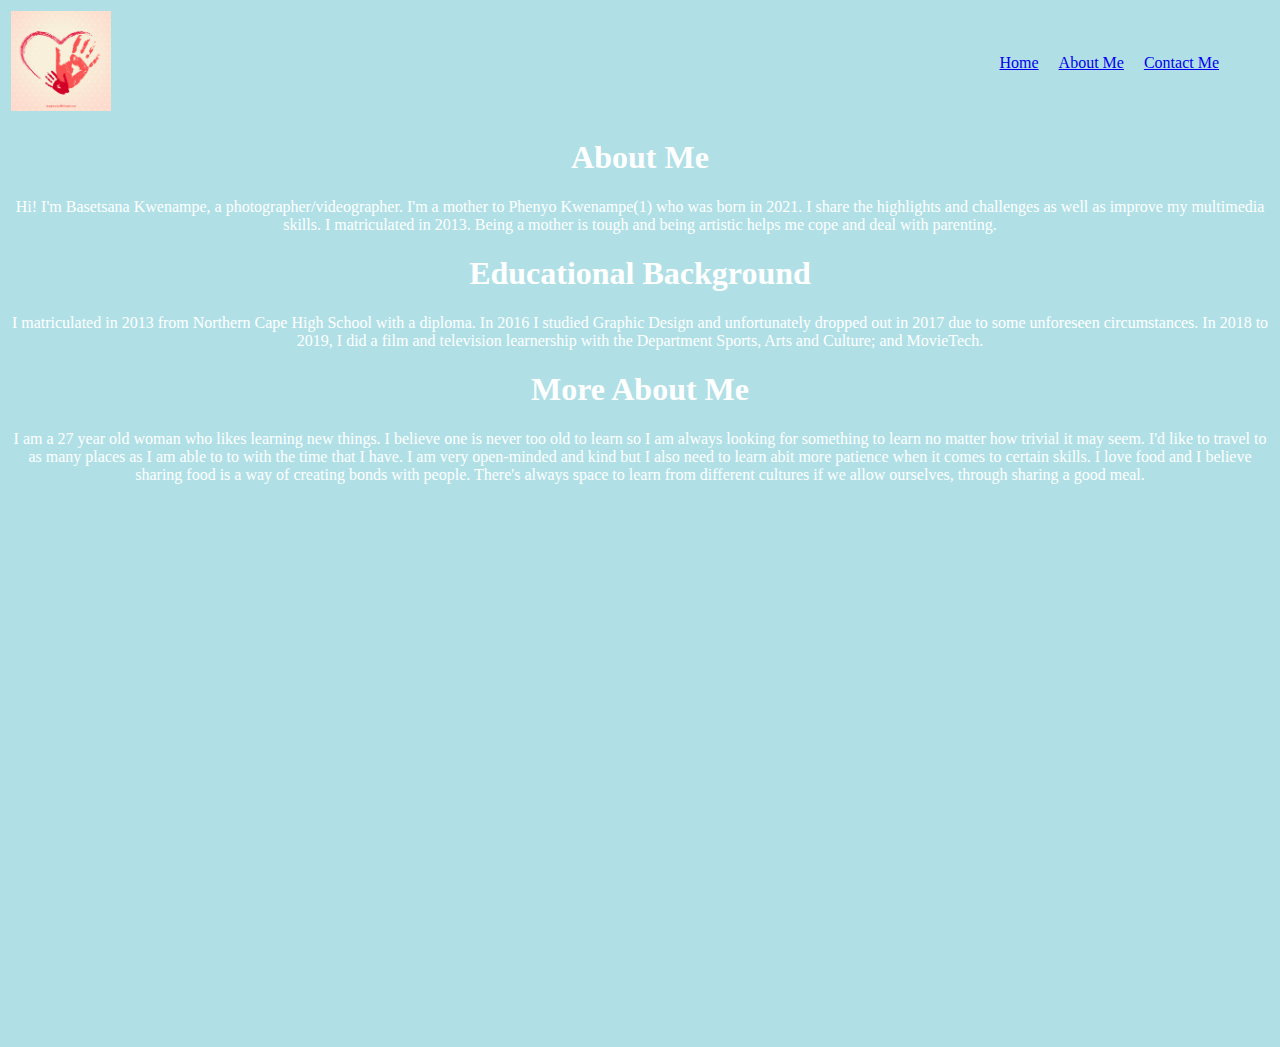
<file: BasetsanaN9/About_Me.html>
<!DOCTYPE html>
<html>
<title>About Me</title>
<body>
 
    <head>
        
        <head> 
            <link rel="stylesheet" href="./Style.css">
        </head>

             <table style="width: 100%;">
                <tr>
                    <td>
                        <a href="Index.html">
                            <img src="Assets/Logos/HeartHands.jpg" width="100px" alt="" />
                        </a>
                    </td>
                    <td align="right">
                        <nav 
                         style="
                         margin-right: 50px;
                         margin-top: 16px;
                         margin-bottom: 16px;
                         margin-left: 50px;
                         "
                         >
                        <a href="Index.html">Home</a>
                        <a href="About_Me.html" style="margin: 16px;">About Me</a>
                        <a href="Contact_Me.html">Contact Me</a>
                    </nav>
                </td>
            </tr>
        </table>
       
    </head>


   <main style="height: 100vh;">
    <h1>About Me</h1>
    <p>
        Hi! I'm Basetsana Kwenampe, a photographer/videographer. I'm a mother to Phenyo Kwenampe(1) who was born in 2021. I share the highlights and challenges as well as improve my multimedia skills. 
        I matriculated in 2013. Being a mother is tough and being artistic helps me cope and deal with parenting. 
    </p>
        
    <h1>Educational Background</h1>
    <p>I matriculated in 2013 from Northern Cape High School with a diploma. In 2016 I studied Graphic Design and unfortunately dropped out in 2017 due to some unforeseen circumstances. In 2018 to 2019, I did a film and television learnership with the Department Sports, Arts and Culture; and MovieTech.</p>

    <h1>More About Me</h1>
    <p>I am a 27 year old woman who likes learning new things. I believe one is never too old to learn so I am always looking for something to learn no matter how trivial it may seem. I'd like to travel to as many places as I am able to to with the time that I have. I am very open-minded and kind but I also need to learn abit more patience when it comes to certain skills. I love food and I believe sharing food is a way of creating bonds with people. There's always space to learn from different cultures if we allow ourselves, through sharing a good meal.</p>
   </main>

   <footer>
   </footer>
</body>
</html>
</file>
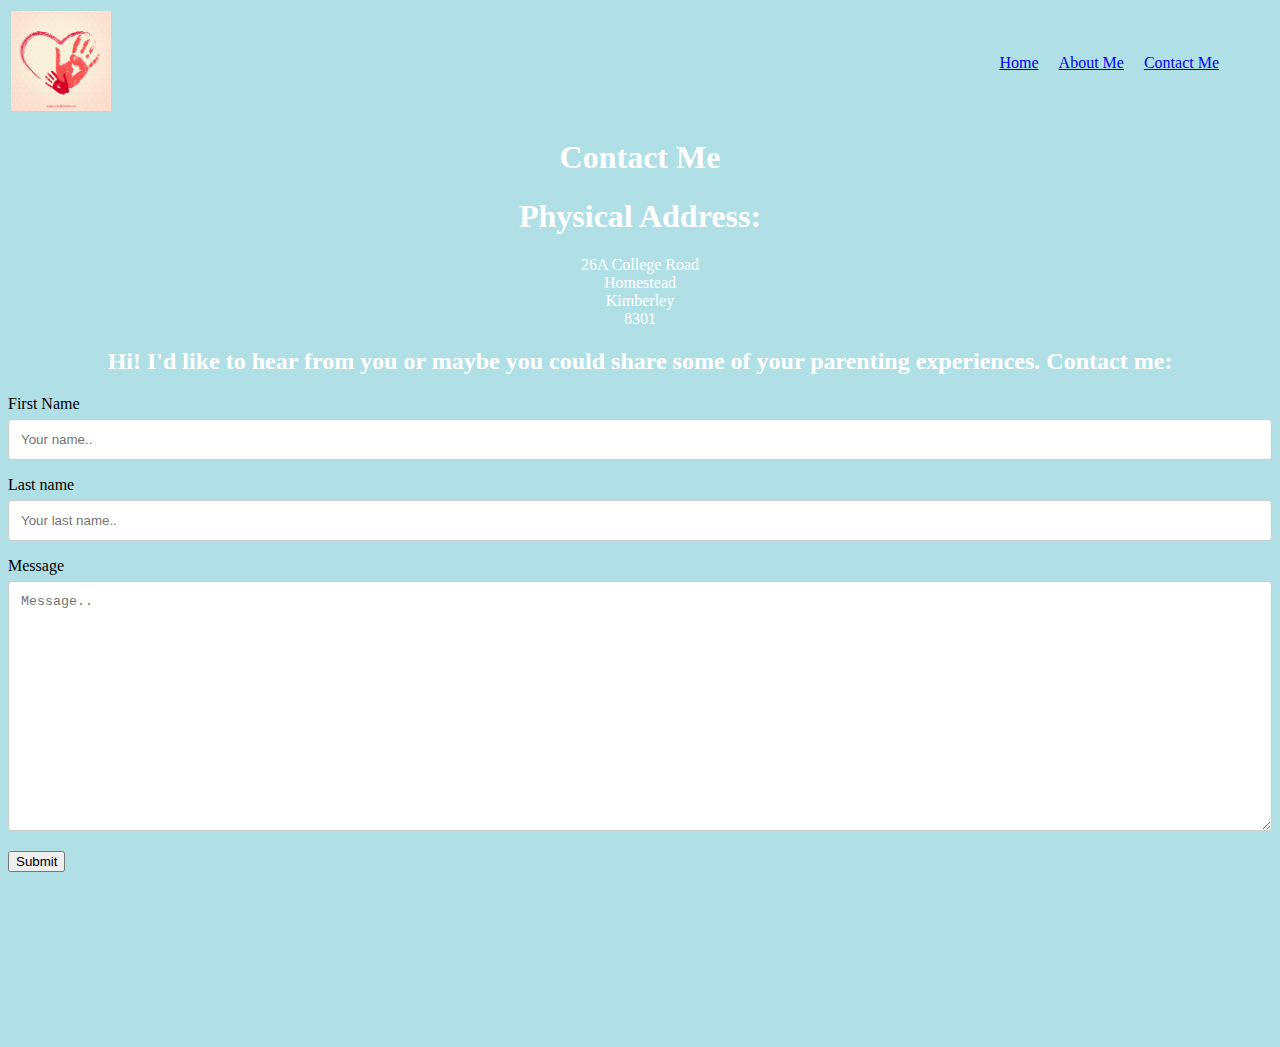
<file: BasetsanaN9/Contact_Me.html>
<!DOCTYPE html>
<html>
<title>Contact Me</title>
<body>
 
    <head> 
        <head>
            <link rel="stylesheet" href="Style.css">
        </head>
        
             <table style="width: 100%;">
                <tr>
                    <td>
                        <a href="Index.html">
                            <img src="Assets/Logos/HeartHands.jpg" width="100px" alt="" />
                        </a>
                    </td>
                    <td align="right">
                        <nav 
                         style="
                         margin-right: 50px;
                         margin-top: 16px;
                         margin-bottom: 16px;
                         margin-left: 50px;
                         "
                         >
                        <a href="Index.html">Home</a>
                        <a href="About_Me.html" style="margin: 16px;">About Me</a>
                        <a href="Contact_Me.html">Contact Me</a>
                    </nav>
                </td>
            </tr>
        </table>
       
    </head>


   <main style="height: 100vh;">
    <h1>Contact Me</h1>
    <h1>Physical Address:</h1>
    <p>26A College Road<br>
        Homestead<br>
        Kimberley<br>
        8301<br>
    </p>

    <h2>
        Hi! I'd like to hear from you or maybe you could share some of your parenting experiences. Contact me:
    </h2>

    <div class="container">
        <form action="action_page.php">
            <label for="fname">First Name</label>
            <input type="text" id="fname" name="firstname" placeholder="Your name..">

            <label for="lname">Last name</label>
            <input type="text" id="lname" name="lastname" placeholder="Your last name..">

            <label for="Message">Message</label>
            <textarea id="Message" name="Message" placeholder="Message.."
            style="height: 250px"></textarea>

            <input type="submit" value="Submit">


        </form>
    </div>

   </main>


   <footer>
   </footer>
</body>
</html>
</file>
<file: BasetsanaN9/Style.css>
body {background-color: powderblue;}
h1 { color: white; text-align: center;}
p {color: white; text-align: center;}
h3 {color: white;  text-align: center;}
h2 {color: white;text-align: center;}
input[type=text], select, 
textarea {
    width: 100%; 
    padding: 12px; 
    border: 1px solid #ccc; 
    border-radius: 4px; 
    box-sizing: border-box;
    margin-top: 6px; 
    margin-bottom: 16px;
    resize: vertical }
</file>
